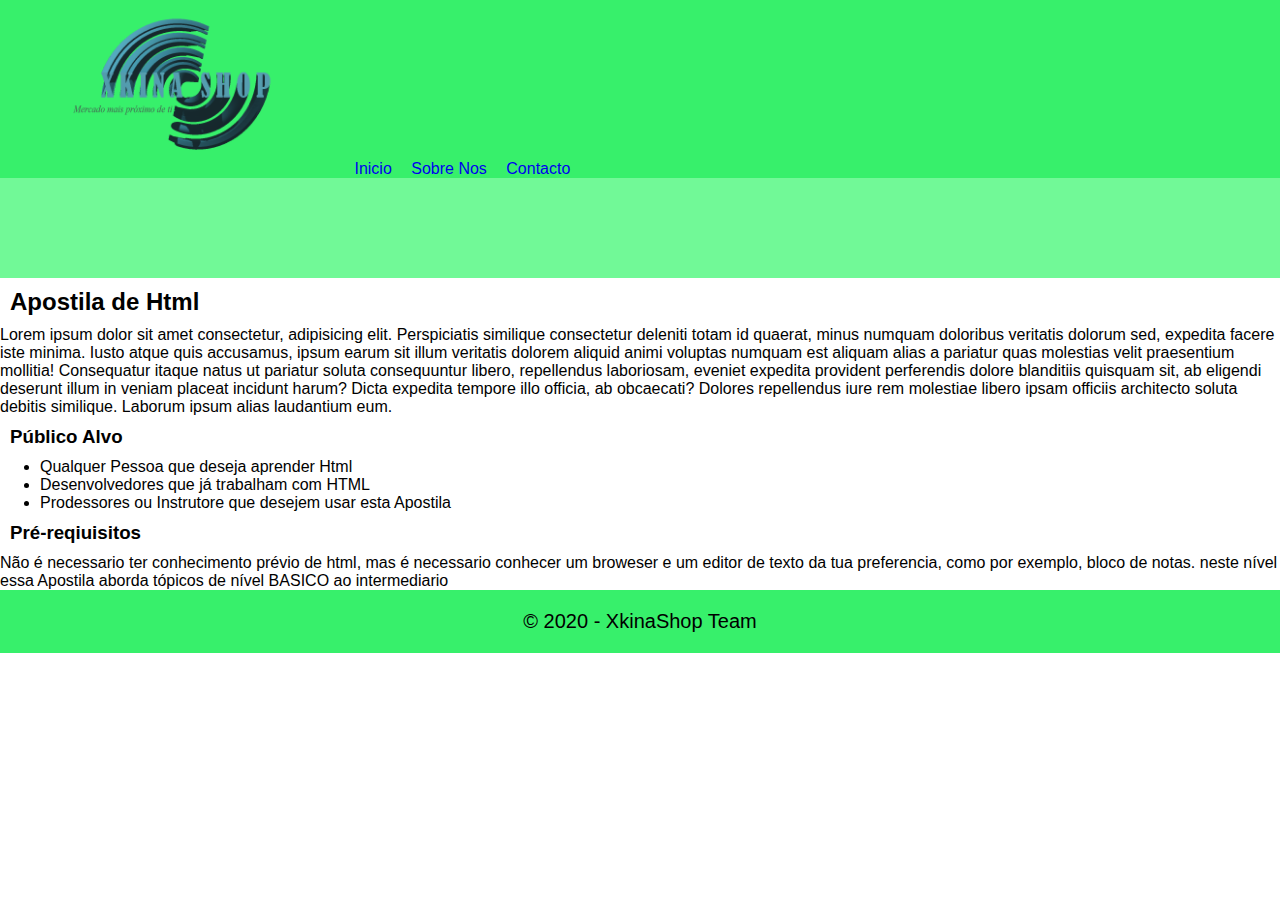
<file: index.html>
<!DOCTYPE html>
<html lang="pt-br">
<head>
    <title>Document</title>
    <!--tags pra dar inforções ao motor de pesquisa-->
    <meta charset="utf-8"/>
    <meta name="description" content="O mercado mais próximo de ti"/><!--contem a descricao da pagina-->
    <meta name="keyword" content="mercado, negócio, compra, venda, market, business, buy, sell"><!--contem a as palavras chave da pagina-->
    <link rel="stylesheet" href="style.css">
</head>
<body>
    <section>
        <div class="line-1">
            <nav>
                <ul class="menu inline sem-marcador">
                    <img src="img/xkinashop.png">
                    <li> <a href="inicio.html">Inicio</a></li>
                    <li> <a href="sobreMim.html">Sobre Nos</a></li>
                    <li> <a href="contacto.html">Contacto</a></li>
                </ul>
            </nav>
        </div>

        <div class="line-2">
            <p>&nbsp;</p>
        </div> 
    </section>

        <section class="conteiner">
                <h2>Apostila de Html</h2>
                <p>Lorem ipsum dolor sit amet consectetur, adipisicing elit. Perspiciatis similique consectetur deleniti totam id quaerat, minus numquam doloribus veritatis dolorum sed, expedita facere iste minima. Iusto atque quis accusamus, ipsum earum sit illum veritatis dolorem aliquid animi voluptas numquam est aliquam alias a pariatur quas molestias velit praesentium mollitia! Consequatur itaque natus ut pariatur soluta consequuntur libero, repellendus laboriosam, eveniet expedita provident perferendis dolore blanditiis quisquam sit, ab eligendi deserunt illum in veniam placeat incidunt harum? Dicta expedita tempore illo officia, ab obcaecati? Dolores repellendus iure rem molestiae libero ipsam officiis architecto soluta debitis similique. Laborum ipsum alias laudantium eum.</p>
                <h3>Público Alvo</h3>
                <ul>
                    <li>Qualquer Pessoa que deseja aprender Html</li>
                    <li>Desenvolvedores que já trabalham com HTML</li>
                    <li>Prodessores ou Instrutore que desejem usar esta Apostila</li>
                </ul>
                <h3>Pré-reqiuisitos</h3>
                <p>Não é necessario ter conhecimento prévio de html, mas é necessario conhecer um broweser e um editor de texto da tua preferencia, como por exemplo, bloco de notas. neste nível essa Apostila aborda tópicos de nível BASICO ao intermediario</p>
            </section>

    <footer class="content">
            <span>&copy; 2020 - XkinaShop Team</span>
</footer>
</body>
</html>
</file>
<file: style.css>
*{
    box-sizing: border-box;
    font-family: Verdana, sans-serif;
    margin: 0;  
    text-decoration: none;
}
.content {
    width: 100%;
    display: block;
  
}
footer span{
    font-size: 15pt;
}
footer{
    background-color: #37f06b;
    padding: 20px 0px;
    margin: 0;
    text-align: center; 
}
.line-1{
    background-color: #37f06b;
    padding : 0px; 
    text-align: left;

}

.line-1 img {
   width: 25%;
   height: auto;
}

h1{
    color: white;
}
h2,h3{
    margin: 10px;
}
.line-2{
    background-color: #71f997;
    height: 100px;
}

/*Itens de uma lista*/

/*para organizar numa linha*/
ul.inline li{
    display: inline;
    margin-right: 15px;
    margin-bottom: 5px;
}
/*ultimo item duma lista nao pode ter margem, senao pode exceder a largura do site*/
ul.inline li:last-child, ol.inline li:last-child{
    margin-right: 0;
}
ul.sem-marcador, ol.sem-marcador{
    list-style: none;
.conteiner{
    margin: 10px 250px;
    text-align: justify;
}

a.botao, input.botao{
    background: #1f3c58;
    padding: 5px 10px;
    border-radius: 3px;
    color: #ababeb;
    cursor: pointer;
    margin: 5px 0;
    display: inline-block;
    border: none;
}
/*para dar um efeito quando mouse esta sobre o botao*/
a.botao:hover, input.botao:hover{
    background: #315e8a;
    text-decoration: none;
</file>
